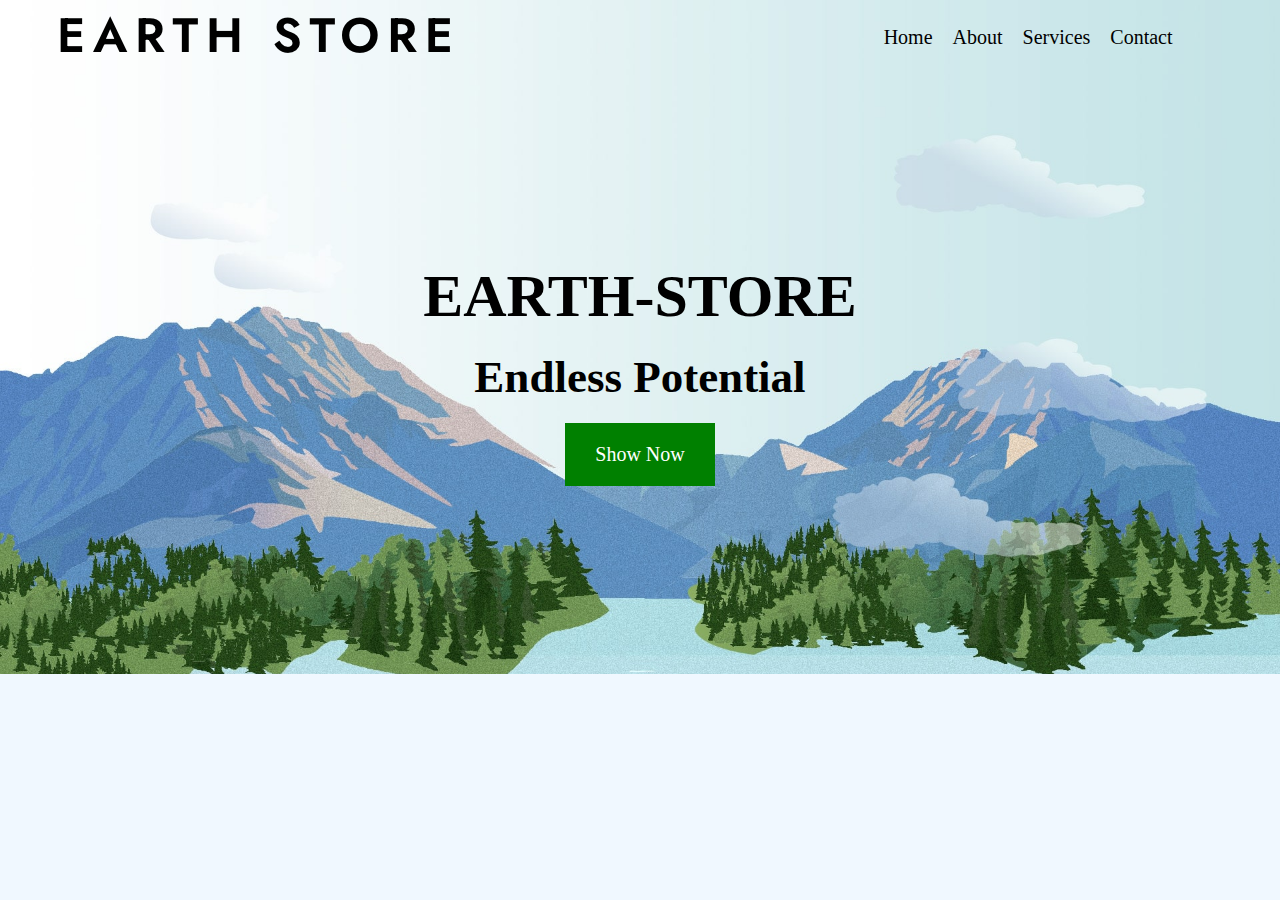
<file: index.html>
<!DOCTYPE html>
<html lang="en">
<head>
  <meta charset="UTF-8">
  <meta name="viewport" content="width=device-width, initial-scale=1.0">
  <link rel="stylesheet" href="style.css">
  <link rel="stylesheet" href="https://cdnjs.cloudflare.com/ajax/libs/font-awesome/4.7.0/css/font-awesome.min.css">
  <link rel="stylesheet" href="https://cdnjs.cloudflare.com/ajax/libs/font-awesome/6.6.0/css/all.min.css" integrity="sha512-Kc323vGBEqzTmouAECnVceyQqyqdsSiqLQISBL29aUW4U/M7pSPA/gEUZQqv1cwx4OnYxTxve5UMg5GT6L4JJg==" crossorigin="anonymous" referrerpolicy="no-referrer" />
  <title>Responsive Web Layout</title>
</head>
<body>  
  
     <!-- Header section --> 
      <header>
           <div class="container header-container">
            <!-- Logo -->
           <div class="logo">
          <img src="EARTH-STORE.png" alt="">
     </div>

     <!-- Navigation -->
     <nav>
        <ul>
            <li><a href="#home">Home</a></li>
            <li><a href="#about">About</a></li>
            <li><a href="#services">Services</a></li>
            <li><a href="#contact">Contact</a></li>
        </ul>

        <!-- Nav Icons -->
        <div class="nav-icons">
              <div class="nav-icon-user">
                <i class="fa-brands fa-square-facebook"></i>                
              </div>
              <div class="nav-icon-cart">
                <i class="fa-solid fa-laptop"></i>               
              </div>
          </div>
        </nav>
      </div>

      <section class="hero"> 
        <div class="hero-container">
           <h1>EARTH-STORE</h1>
           <h2>Endless Potential</h2>
           <a href="#" class="btn">Show Now</a>
        </div>
     </section>
   </header>

      

</body>
</html>
</file>
<file: style.css>
*{
    margin: 0;
    padding: 0;
    box-sizing: border-box;
}

body{
    background-color: aliceblue;
}

.container{
    max-width: 1170px;
    margin: auto;
     
}

svg{
    width: 30px; 
}

.header-container{
    display: flex;
    justify-content: space-between;
    align-items: center;
}

nav{
    display: flex;
    gap: 20px;
}

nav ul{
    list-style: none;
    display: flex;
}

.nav-icons{
    display: flex;
    justify-content: center;
    align-items: center;
    gap: 20px;
}

.nav-icons svg{
    width: 24px;
}

nav ul{
    list-style: none;
    display: flex;
    justify-content: center;
    gap: 20px;
}

ul li a{
    font-size: 20px;
    color: black;
}

a{
    text-decoration: none;
}

header{
    background-image: url("Banner.jpg");
    background-repeat: no-repeat;
    background-size: cover;
}

/* New Section */

.hero{
     
    display: flex;
    justify-content: center;
    align-items: center;
    text-align: center;
    height: 600px;
}

.hero-container{
    display: flex;
    flex-direction: column;
    align-items: center;
    gap: 20px;
    font-size: 30px;
    padding: 20px 10px;
}

.btn{
    background-color: green;
    color: #fff;
    padding: 20px 30px;
    font-size: 20px;
}
</file>
